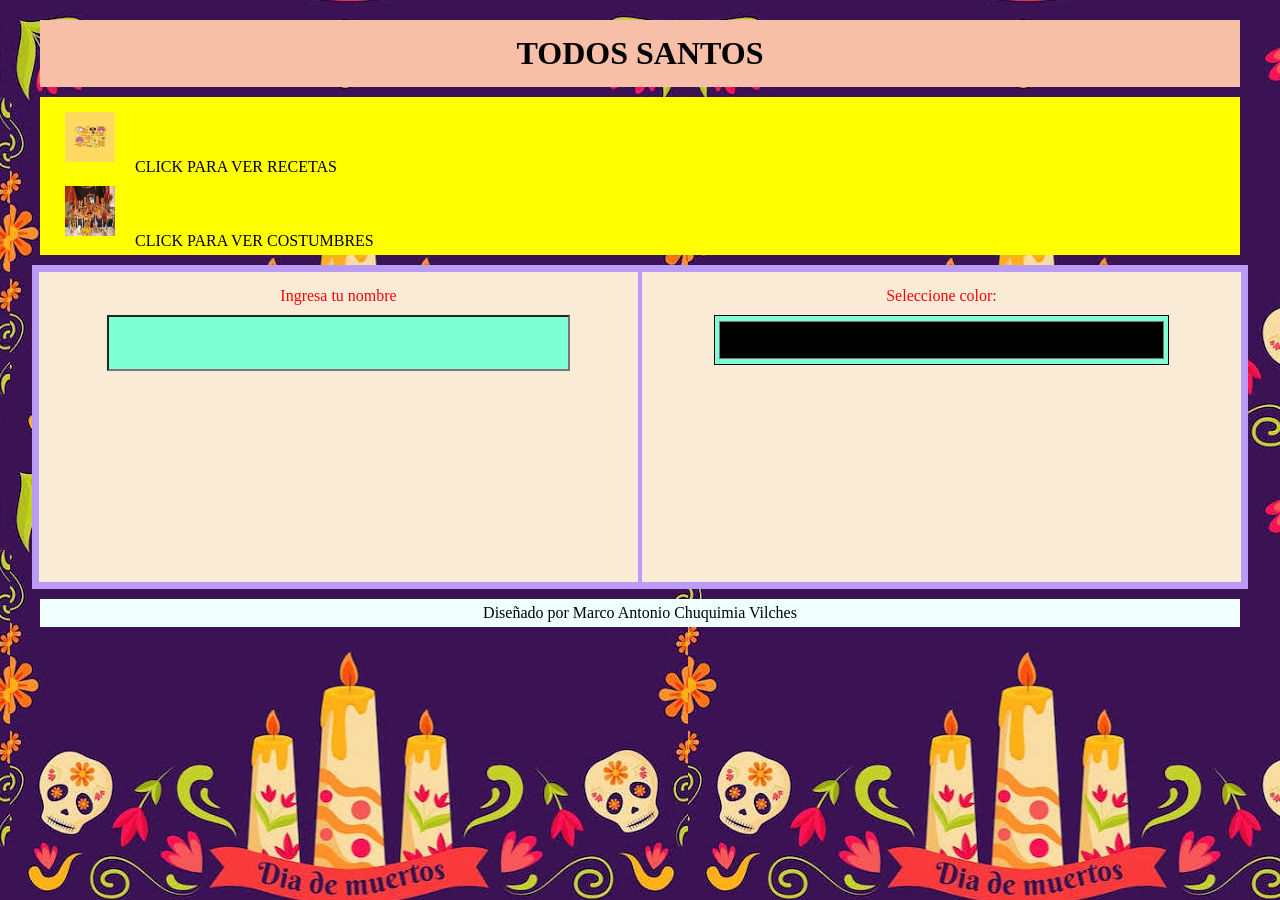
<file: index.html>
<!DOCTYPE html>
<html lang="en">
<head>
    <meta charset="UTF-8">
    <meta name="viewport" content="width=device-width, initial-scale=1.0">
    <meta http-equiv="X-UA-Compatible" content="ie=edge">
    <link rel="stylesheet" href="estilocss/estilo1.css">
    <title>Index</title>
</head>
<body>
    <div>
        <header>
            <h1>TODOS SANTOS</h1>
        </header>
        <nav>
            <a href="paginas/recetas.html"><img src="imagenes/Todos1.jpg" alt=""></a>CLICK PARA VER RECETAS<br>
            <a href="paginas/costumbres.html"><img src="imagenes/Todos2.jpg" alt=""></a>CLICK PARA VER COSTUMBRES
        </nav>
        <div class="contenido">
            <section>
                <form>
                    <label>Ingresa tu nombre</label>
                    <input type="text">
                </form>
            </section>
            <section>
                <form>
                    <label>Seleccione color:</label>
                    <input type="color">
                </form>
            </section>
        </div>
        <footer>
            Diseñado por Marco Antonio Chuquimia Vilches
        </footer>
    </div>

</body>
</html>
</file>
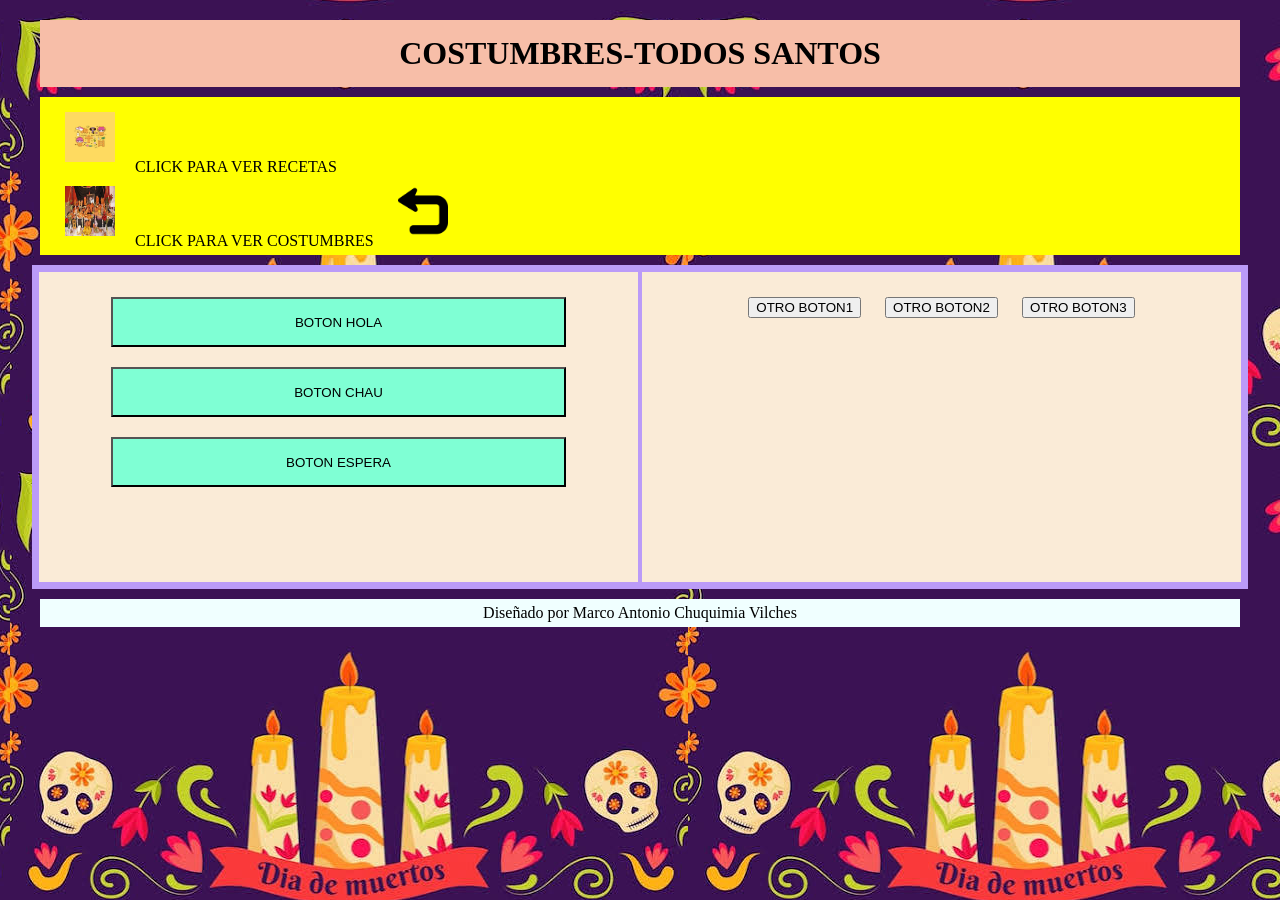
<file: paginas/costumbres.html>
<!DOCTYPE html>
<html lang="en">
<head>
    <meta charset="UTF-8">
    <meta name="viewport" content="width=device-width, initial-scale=1.0">
    <meta http-equiv="X-UA-Compatible" content="ie=edge">
    <link rel="stylesheet" href="../estilocss/estilo1.css">
    <title>Costumbres</title>
</head>
<body>
    <div>
        <header>
            <h1>COSTUMBRES-TODOS SANTOS</h1>
        </header>
        <nav>
            <a href="recetas.html"><img src="../imagenes/Todos1.jpg" alt=""></a>CLICK PARA VER RECETAS<br>
            <a href="costumbres.html"><img src="../imagenes/Todos2.jpg" alt=""></a>CLICK PARA VER COSTUMBRES
            <a href="../index.html"><img src="../imagenes/boton volver.png" alt=""></a>
        </nav>
        <div class="contenido">
            <section>
                <form>
                    <input type="button" value="BOTON HOLA"><br>
                    <input type="button" value="BOTON CHAU"><br>
                    <input type="button" value="BOTON ESPERA">
                </form>
            </section>
            <section>
                <form>
                    <button>OTRO BOTON1</button>
                    <button>OTRO BOTON2</button>
                    <button>OTRO BOTON3</button>
                </form>
            </section>
        </div>
        <footer>
            Diseñado por Marco Antonio Chuquimia Vilches
        </footer>
    </div>

</body>
</html>
</file>
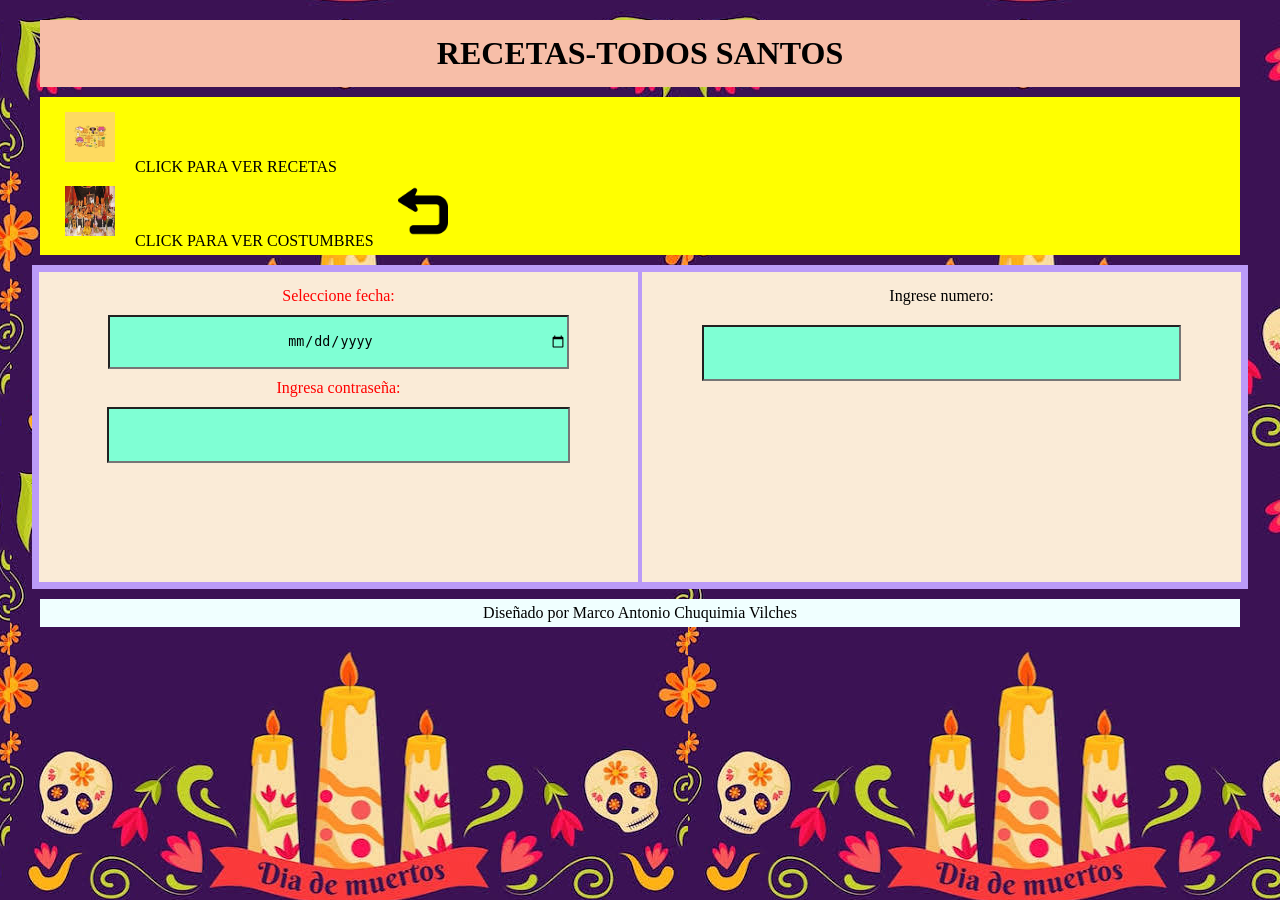
<file: paginas/recetas.html>
<!DOCTYPE html>
<html lang="en">
<head>
    <meta charset="UTF-8">
    <meta name="viewport" content="width=device-width, initial-scale=1.0">
    <meta http-equiv="X-UA-Compatible" content="ie=edge">
    <link rel="stylesheet" href="../estilocss/estilo1.css">
    <title>Recetas</title>
</head>
<body>
    <div>
        <header>
            <h1>RECETAS-TODOS SANTOS</h1>
        </header>
        <nav>
            <a href="recetas.html"><img src="../imagenes/Todos1.jpg" alt=""></a>CLICK PARA VER RECETAS<br>
            <a href="costumbres.html"><img src="../imagenes/Todos2.jpg" alt=""></a>CLICK PARA VER COSTUMBRES
            <a href="../index.html"><img src="../imagenes/boton volver.png" alt=""></a>
        </nav>
        <div class="contenido">
            <section>
                <form>
                    <label>Seleccione fecha: </label>
                    <input type="date">
                    <br>
                    <label>Ingresa contraseña: </label>
                    <input type="password">
                </form>
            </section>
            <section>
                <form>Ingrese numero: </form>
                <input type="number">
            </section>
        </div>
        <footer>
            Diseñado por Marco Antonio Chuquimia Vilches
        </footer>
    </div>

</body>
</html>
</file>
<file: estilocss/estilo1.css>
body{
    background-image: url(../imagenes/FONDO.jpg);
    background-color: blueviolet
}
header{
    background-color: rgb(247, 190, 168);
    padding: 5px;
}
footer{
    background-color: azure;
    padding: 5px;
}
nav{
    background-color: yellow;
    padding: 5px;
    text-align: left;
}
img{
    width: 50px;
    height: 50px;
}
.contenido{
    background-color: rgb(187, 155, 248);
    padding: 5px;
    margin: 2px;
    display: flex;
}
section{
    background-color: antiquewhite;
    padding: 5px;
    margin: 2px;
    width: 50%;
    height: 300px;
}
*{
    text-align: center;
    margin: 10px;
}
input{
    background-color: aquamarine;
    width: 80%;
    height: 50px;
}
label{
    color: red;
}
</file>
